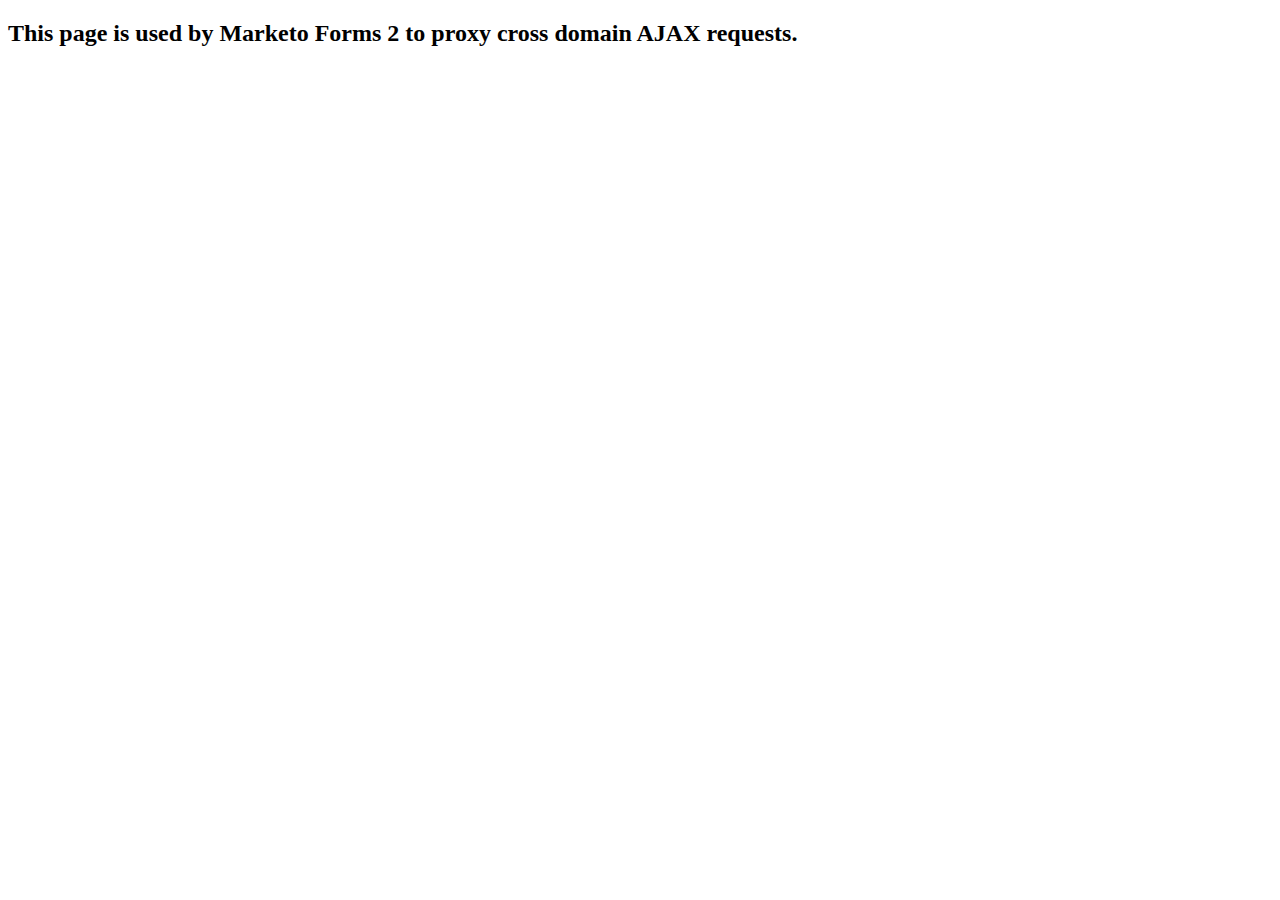
<file: 10 best digital marketing blogs to follow Brafton_files/XDFrame.htm>
<!DOCTYPE html>
<html style=""><head>
<meta http-equiv="content-type" content="text/html; charset=UTF-8">
    <title>Marketo Forms 2 Cross Domain request proxy frame</title>
    <script src="forms2.js"></script>
    <script>
      (function (){
        var $ = MktoForms2.$;
        if(!window.parent || window.parent == window){
          return;
        }
        $(window).on("message", function (e){
          var origin = e.originalEvent.origin;
          var message = e.originalEvent.data;
          try{
            message = $.parseJSON(message);  
          }catch(ex){
            return;  //our messages are always JSON
          }
          if(message && message.mktoRequest && message.mktoRequest.ajaxParams){
            var p = message.mktoRequest.ajaxParams;
            var params = { type:"POST", dataType:"json", url:p.url, data:p.data, crossDomain:false, jsonp:false };
            params.success = function (data){
              window.parent.postMessage(JSON.stringify({
                mktoResponse:{
                  "for":message.mktoRequest.id,
                  error:false,
                  data:data
                }
              }), origin);
            }
            params.error = function (error, code, errMessage){
              var e = error.responseJSON || errMessage;
              window.parent.postMessage(JSON.stringify({
                mktoResponse:{
                  "for":message.mktoRequest.id,
                  error:true,
                  data:e
                }
              }), origin)
            }
            $.ajax(params);
          }
        });
        window.parent.postMessage(JSON.stringify({mktoReady:true}), "*");
      })()
    </script>
  </head>
  <body>
    <h2>This page is used by Marketo Forms 2 to proxy cross domain AJAX requests.</h2>
  
</body></html>
</file>
